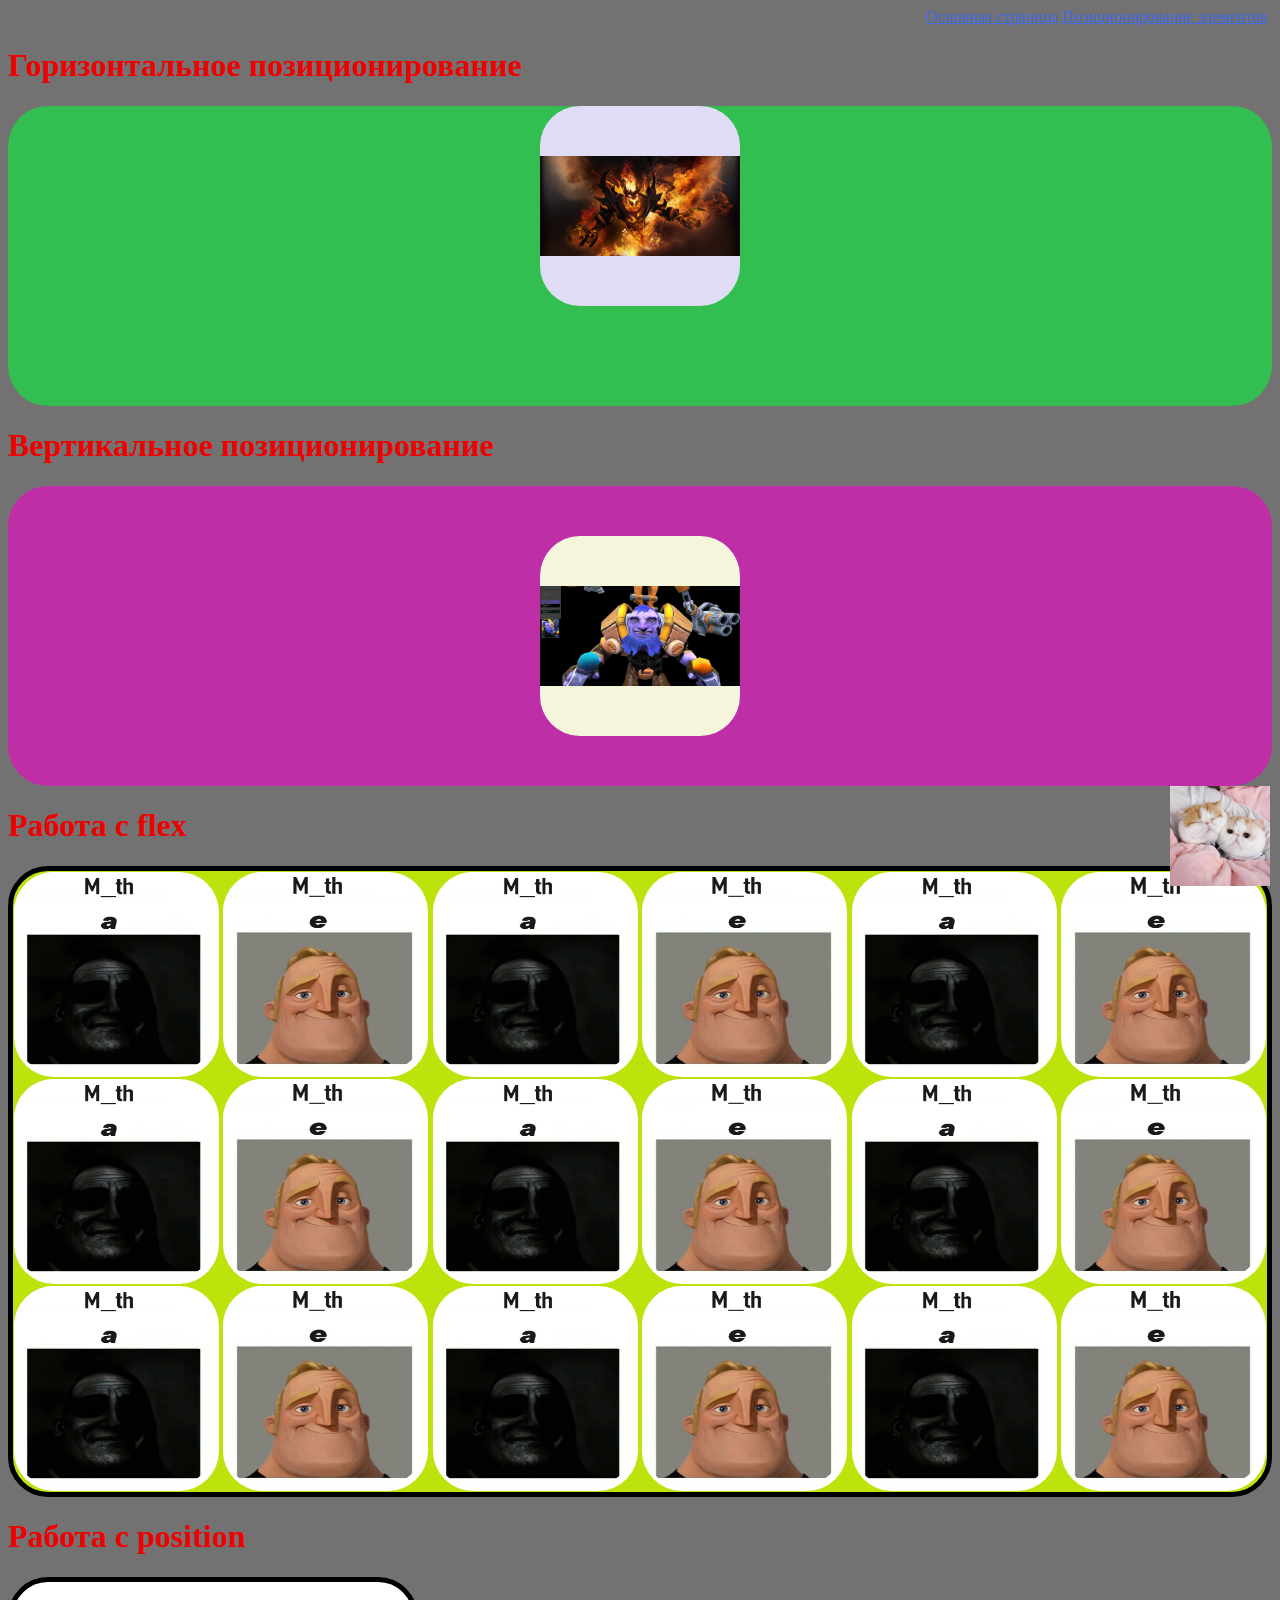
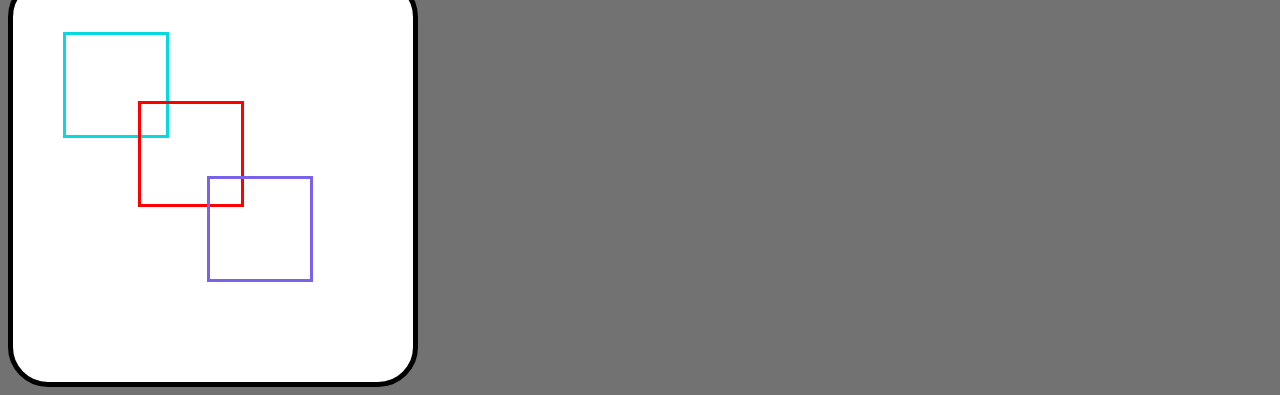
<file: index.html>
<!DOCTYPE html> 
<html lang="ru"> 
 
<head> 
    <title>Лаба третья</title> 
    <div class="header"><a href="page2.html">Основная страница</a> 
        <a href="index.html">Позиционирование элементов</a> 
    </div> 
    <link rel="stylesheet" href="style.css"> 
</head> 
 
<body> 
    <h1>Горизонтальное позиционирование</h1> 
    <div class="container"> 
        <div class="block"> 
            <img src="images/sf.jpg" alt="sf" width="200" height="100" class="image"> 
        </div> 
    </div> 
    <h1>Вертикальное позиционирование</h1> 
    <div class="container-2"> 
        <div class="block-2">
            <img src="images/tinker.jpg" alt="tinker" width="200" height="100" class="image"> 
        </div> 
    </div> 
    <h1>Работа с flex</h1> 
    <div class="container-3"> 
        <div class="block-3">
            <img src="images/1.jpg" alt="?" class="block"> 
        </div> 
        <div class="block-3">
            <img src="images/2.jpg" alt="?" class="block"> 
        </div> 
        <div class="block-3">
            <img src="images/1.jpg" alt="?" class="block"> 
        </div> 
        <div class="block-3">
            <img src="images/2.jpg" alt="?" class="block"> 
        </div> 
        <div class="block-3">
            <img src="images/1.jpg" alt="?" class="block"> 
        </div> 
        <div class="block-3">
            <img src="images/2.jpg" alt="?" class="block"> 
        </div> 
        <div class="block-3">
            <img src="images/1.jpg" alt="?" class="block"> 
        </div> 
        <div class="block-3">
            <img src="images/2.jpg" alt="?" class="block"> 
        </div> 
        <div class="block-3">
            <img src="images/1.jpg" alt="?" class="block"> 
        </div> 
        <div class="block-3">
            <img src="images/2.jpg" alt="?" class="block"> 
        </div> 
        <div class="block-3">
            <img src="images/1.jpg" alt="?" class="block"> 
        </div> 
        <div class="block-3">
            <img src="images/2.jpg" alt="?" class="block"> 
        </div> 
        <div class="block-3">
            <img src="images/1.jpg" alt="?" class="block"> 
        </div> 
        <div class="block-3">
            <img src="images/2.jpg" alt="?" class="block"> 
        </div> 
        <div class="block-3">
            <img src="images/1.jpg" alt="?" class="block"> 
        </div> 
        <div class="block-3">
            <img src="images/2.jpg" alt="?" class="block"> 
        </div> 
        <div class="block-3">
            <img src="images/1.jpg" alt="?" class="block"> 
        </div> 
        <div class="block-3">
            <img src="images/2.jpg" alt="?" class="block"> 
        </div> 
        
    </div> 
    <h1>Работа с position</h1> 
    <div class="container-4"> 
        <div class="square1">

        </div> 
        <div class="square2">

        </div> 
        <div class="square3">

        </div> 
    </div> 
    <div class="fixed-image">
        <img src="images/scale_1200.jpg" alt="Котик" />
    </div>
</body> 
 
</html>
</file>
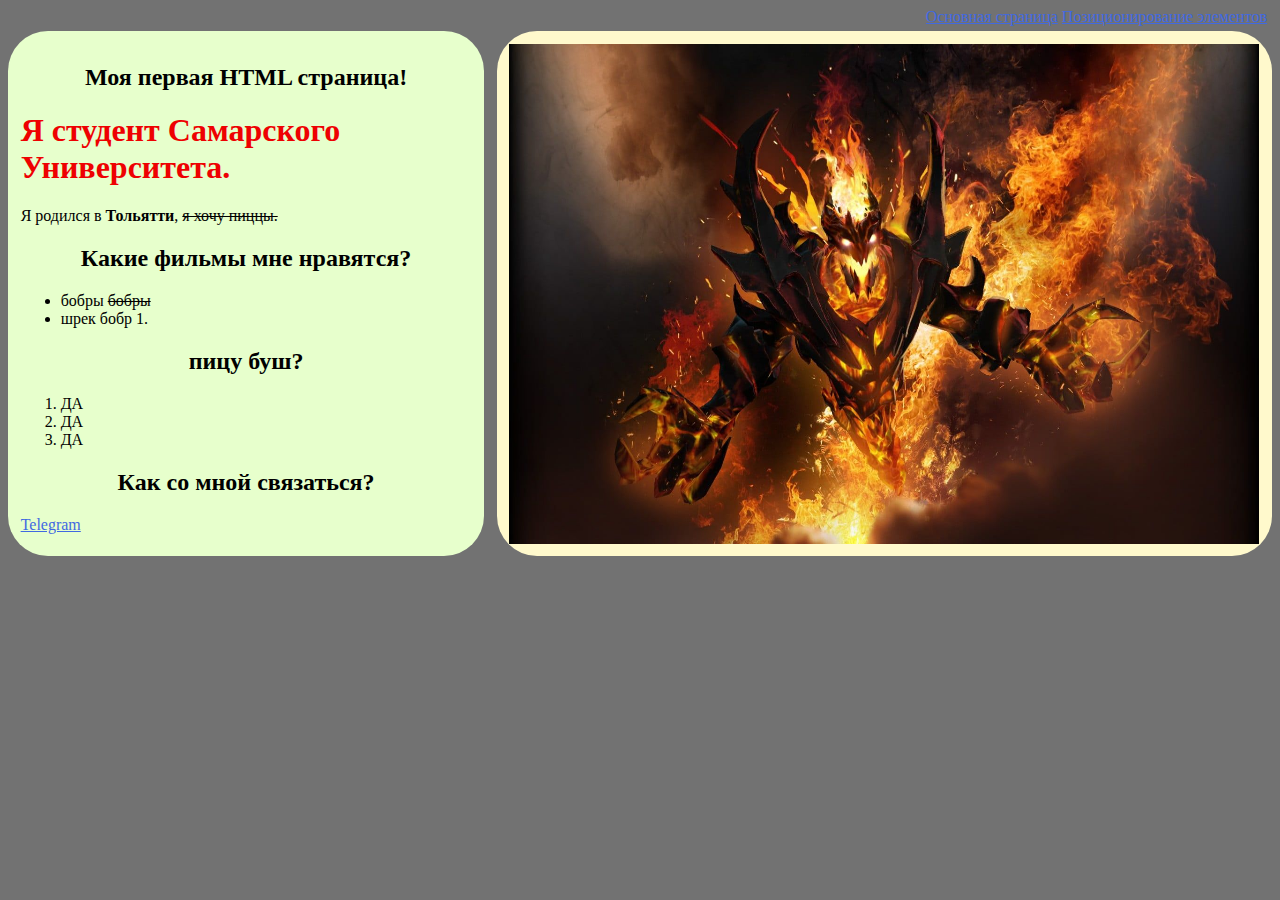
<file: page2.html>
<!DOCTYPE html> 
<html lang="ru"> 
 
<head> 
    <title>Лаба третья</title> 
    <div class="header"> 
        <a href="page2.html">Основная страница</a> 
        <a href="index.html">Позиционирование элементов</a> 
    </div> 
    <link rel="stylesheet" href="style.css" /> 
</head> 
 
<body> 
    <div class="content"> 
        <div class="content-left"> 
            <h2>Моя первая HTML страница!</h2> 
            <h1>Я студент Самарского Университета.</h1> 
            <p>Я родился в <b>Тольятти</b>,
                <del>я хочу пиццы.</del> 
            </p> 
            <h2>Какие фильмы мне нравятся?</h2> 
            <ul> 
                <li>бобры <del>бобры</del></li> 
                <li>шрек бобр 1.
                </li> 
            </ul> 
            <h2>пицу буш? </h2> 
            <ol> 
                <li>ДА</li> 
                <li>ДА</li> 
                <li>
                    ДА
                </li> 
            </ol> 
            <h2> Как со мной связаться? </h2> 
            <a href="">Telegram</a> 
        </div> 
        <div class="content-right"><img src="images/sf.jpg" alt="тут должен быть  сигма" width=750 height=500 
                center> 
        </div> 
    </div> 
</body> 
 
</html>
</file>
<file: style.css>
body {    background-color: #727272;
}
h1 {    font-size: 24;
    color: rgb(238, 1, 1);    margin: 10;
    
}
h2 {    font-size: 16;
    color: black;
    text-align: center;    margin: 10;
    padding: 15;}
ul {
    font-size: 14;    margin: 10;
    padding: 15;}
a {
    font-size: 14;    color: royalblue;
    margin: 10;    padding: 10;
}
.content {    display: flex;
    margin: 25;}
.content-right {
    background-color: #FFF9CC;    width: 60%;
    display: flex;    justify-content: center;
    align-items: center;    margin-left: 1%;
    padding: 1%;    border-radius: 40px;
}
.content-left {    border-radius: 40px;
    background-color: #E7FFCC;    width: 40%;
    padding: 1%;
}
.header {    text-align: right;
    margin: 5px;}
.container {
    background-color: rgba(22, 223, 65, 0.695);    justify-content: center;
    display: flex;    height: 300px;
    border-radius: 40px;}

.fixed-image {
    position: fixed; /* Фиксированное позиционирование для картинки */
    bottom: 10px; /* Установка на 10px выше низа */
    right: 10px; /* Установка на 10px от правого края */
}
    
.fixed-image img{
    width: 100px; /* Ширина изображения */
    height: 100px; 
}
.block {    display: flex;
    width: 200px;    height: 200px;
    align-items: center;    background-color: beige;
    border-radius: 40px;
}
.container-2 {    background-color: rgba(224, 17, 190, 0.695);
    align-items: center;    justify-content: center;
    display: flex;    height: 300px;
    border-radius: 40px;}
.block-2 {
    background-color: beige;
    display: flex;    width: 200px;
    height: 200px;
    align-items: center;    border-radius: 40px;
}
.image {
    display: flex;
    width: 500px;
}
.container-3 {    background-color: rgb(188, 228, 12);
    border: 5px solid black;    display: flex;
    width: auto;    flex-wrap: wrap;
    justify-content: space-between;    border-radius: 40px;
}
.block-3 {    margin: 1px;
    background-color: white;    height: 205px;
    width: 205px;    flex-shrink: 0;
    min-width: 100px;    border-radius: 40px;
}
.container-4 {    display: flex;
    background-color: rgb(255, 255, 255);    border: 5px solid black;
    height: 400px;    width: 400px;
    position: relative;    border-radius: 40px;
}
.square1 {    position: absolute;
    width: 100px;    height: 100px;
    border: 3px solid rgb(7, 217, 224);    top: 50px;
    left: 50px;}

.square2 {    position: absolute;
    width: 100px;    height: 100px;
    left: 125px;    bottom: 175px;
    border: 3px solid rgb(255, 0, 0);}
.square3 {
    position: absolute;    width: 100px;
    height: 100px;    bottom: 100px;
    right: 100px;    border: 3px solid rgb(123, 98, 235);
}
.block {    display: flex;
    width: 200px;    height: 200px;
    align-items: center;    background-color: rgb(224, 220, 245);
    border-radius: 40px;
}
</file>
